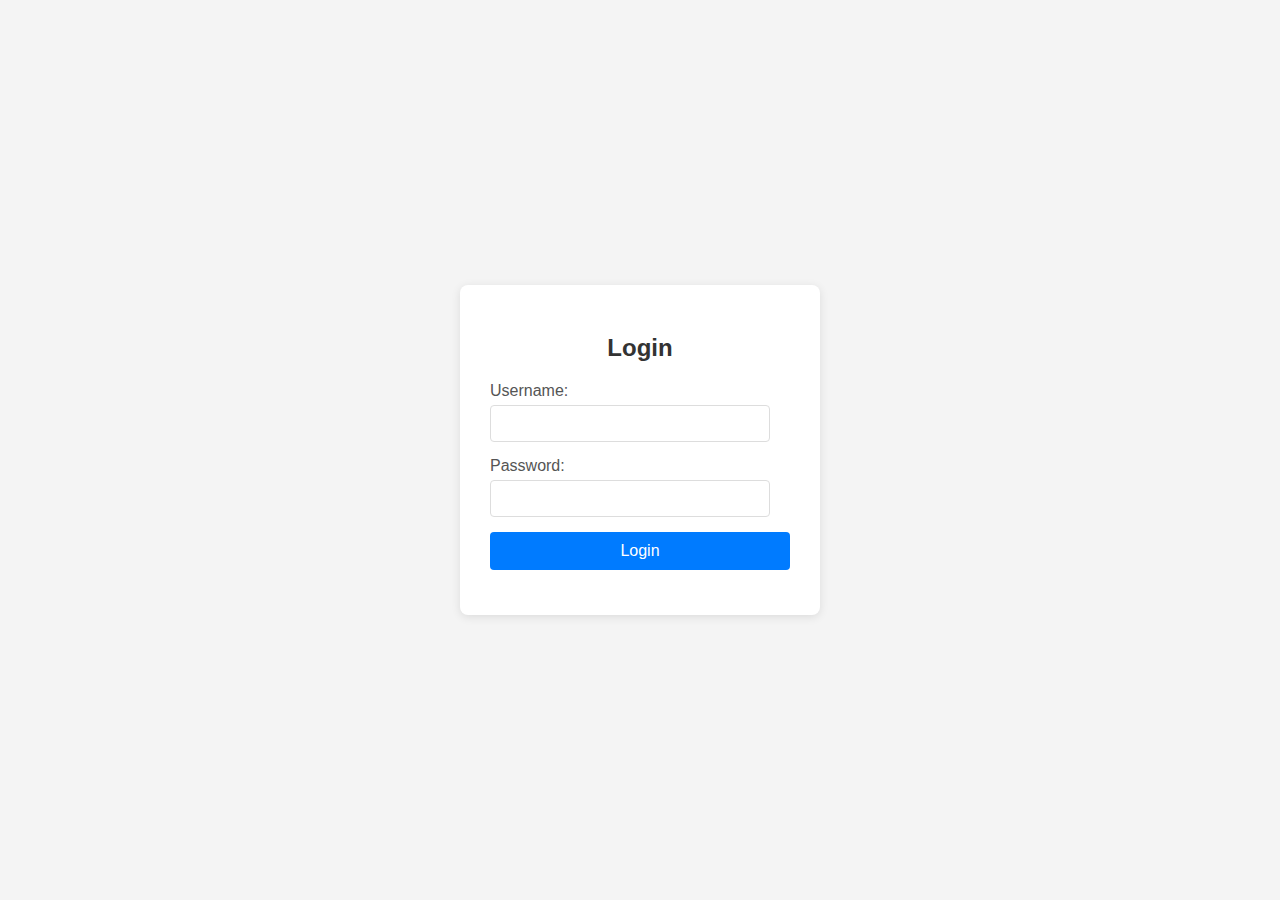
<file: index.html>
<!DOCTYPE html>
<html lang="en">
<head>
    <meta charset="UTF-8">
    <meta name="viewport" content="width=device-width, initial-scale=1.0">
    <title>Login</title>
    <style>
        body {
            font-family: Arial, sans-serif;
            background-color: #f4f4f4;
            display: flex;
            justify-content: center;
            align-items: center;
            min-height: 100vh;
            margin: 0;
        }

        .login-container {
            background-color: #fff;
            padding: 30px;
            border-radius: 8px;
            box-shadow: 0 2px 10px rgba(0, 0, 0, 0.1);
            width: 300px;
            text-align: center;
        }

        .login-container h2 {
            margin-bottom: 20px;
            color: #333;
        }

        .form-group {
            margin-bottom: 15px;
            text-align: left;
        }

        .form-group label {
            display: block;
            margin-bottom: 5px;
            color: #555;
        }

        .form-group input[type="text"],
        .form-group input[type="password"] {
            width: calc(100% - 20px); /* Adjust for padding */
            padding: 10px;
            border: 1px solid #ddd;
            border-radius: 4px;
            box-sizing: border-box; /* Include padding in width calculation */
        }

        .form-group input[type="submit"] {
            background-color: #007bff;
            color: white;
            padding: 10px 15px;
            border: none;
            border-radius: 4px;
            cursor: pointer;
            width: 100%;
            font-size: 16px;
        }

        .form-group input[type="submit"]:hover {
            background-color: #0056b3;
        }
    </style>
</head>
<body>
    <div class="login-container">
        <h2>Login</h2>
        <form action="#" method="POST">
            <div class="form-group">
                <label for="username">Username:</label>
                <input type="text" id="username" name="username" required>
            </div>
            <div class="form-group">
                <label for="password">Password:</label>
                <input type="password" id="password" name="password" required>
            </div>
            <div class="form-group">
                <input type="submit" value="Login">
            </div>
        </form>
    </div>
</body>
</html>
</file>
